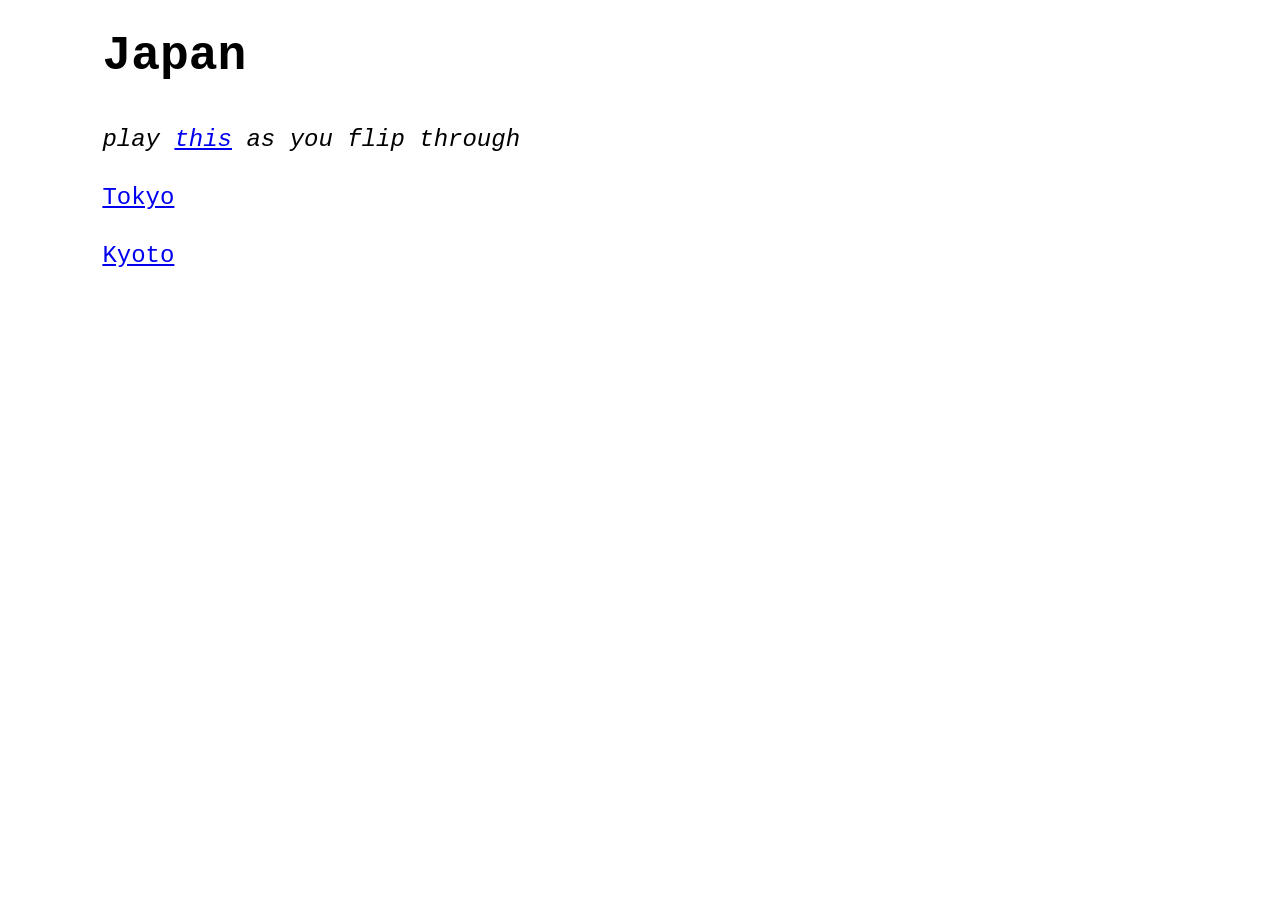
<file: japan.html>
<!doctype html>
<html lang="en">
  <head>
    <meta charset="utf-8">
    <meta name="viewport" content="width=device-width, initial-scale=1">
    <title>Japan</title>
    <link rel="stylesheet" href="styles.css">
  </head>
  <body>
    <h1>Japan</h1>

    <p>
      <em>play <a href="https://open.spotify.com/track/14diZ0c5gVY3RVIVn4yh4A?si=d2992cd0bff64a2e" target="_blank" rel="noreferrer">this</a> as you flip through</em>
    </p>

    <p><a href="tokyo.html">Tokyo</a></p>
    <p><a href="kyoto.html">Kyoto</a></p>
  </body>
</html>
</file>
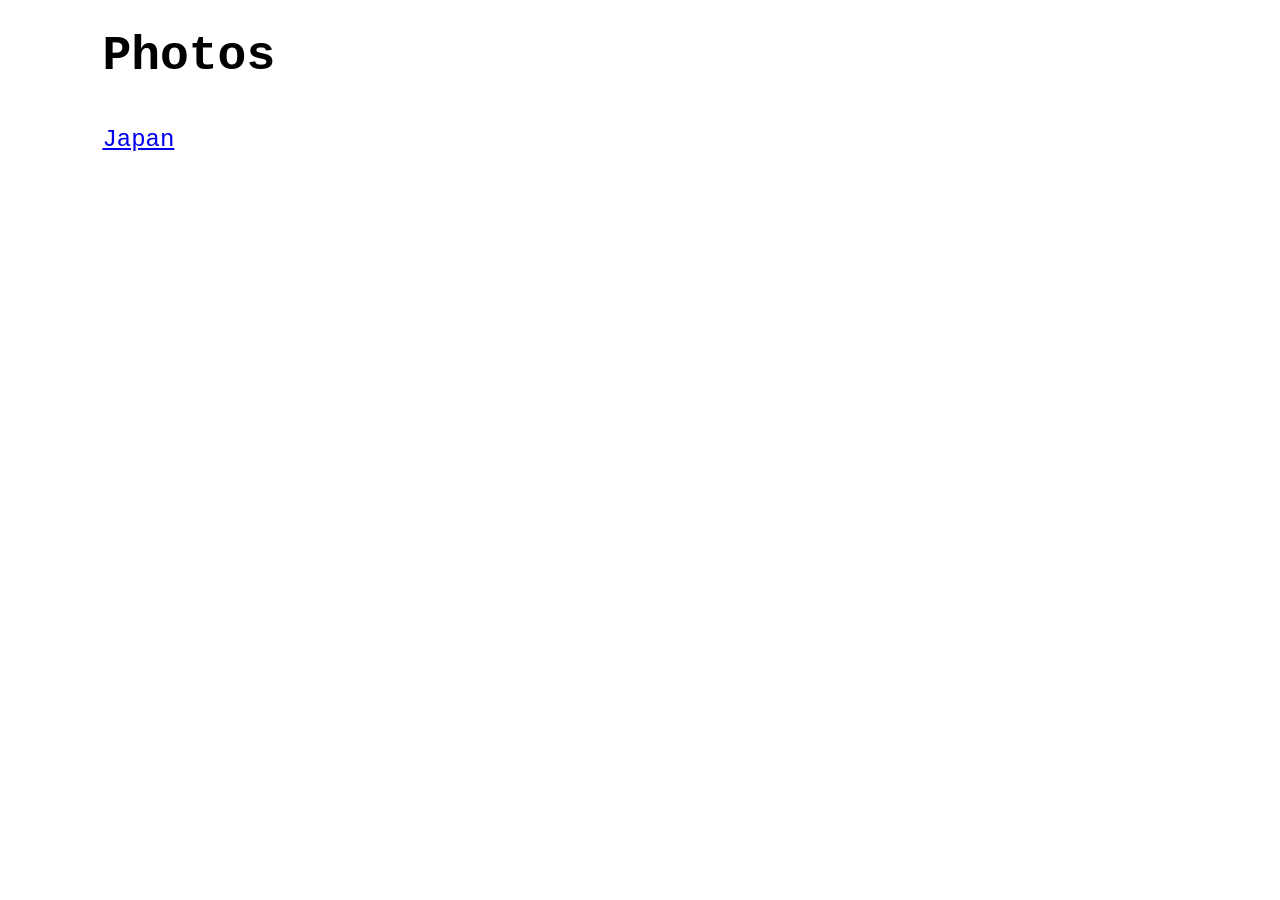
<file: photos.html>
<!doctype html>
<html lang="en">
  <head>
    <meta charset="utf-8">
    <meta name="viewport" content="width=device-width, initial-scale=1">
    <title>Photos</title>
    <link rel="stylesheet" href="styles.css">
  </head>
  <body>
    <h1>Photos</h1>

    <p><a href="japan.html">Japan</a></p>
  </body>
</html>
</file>
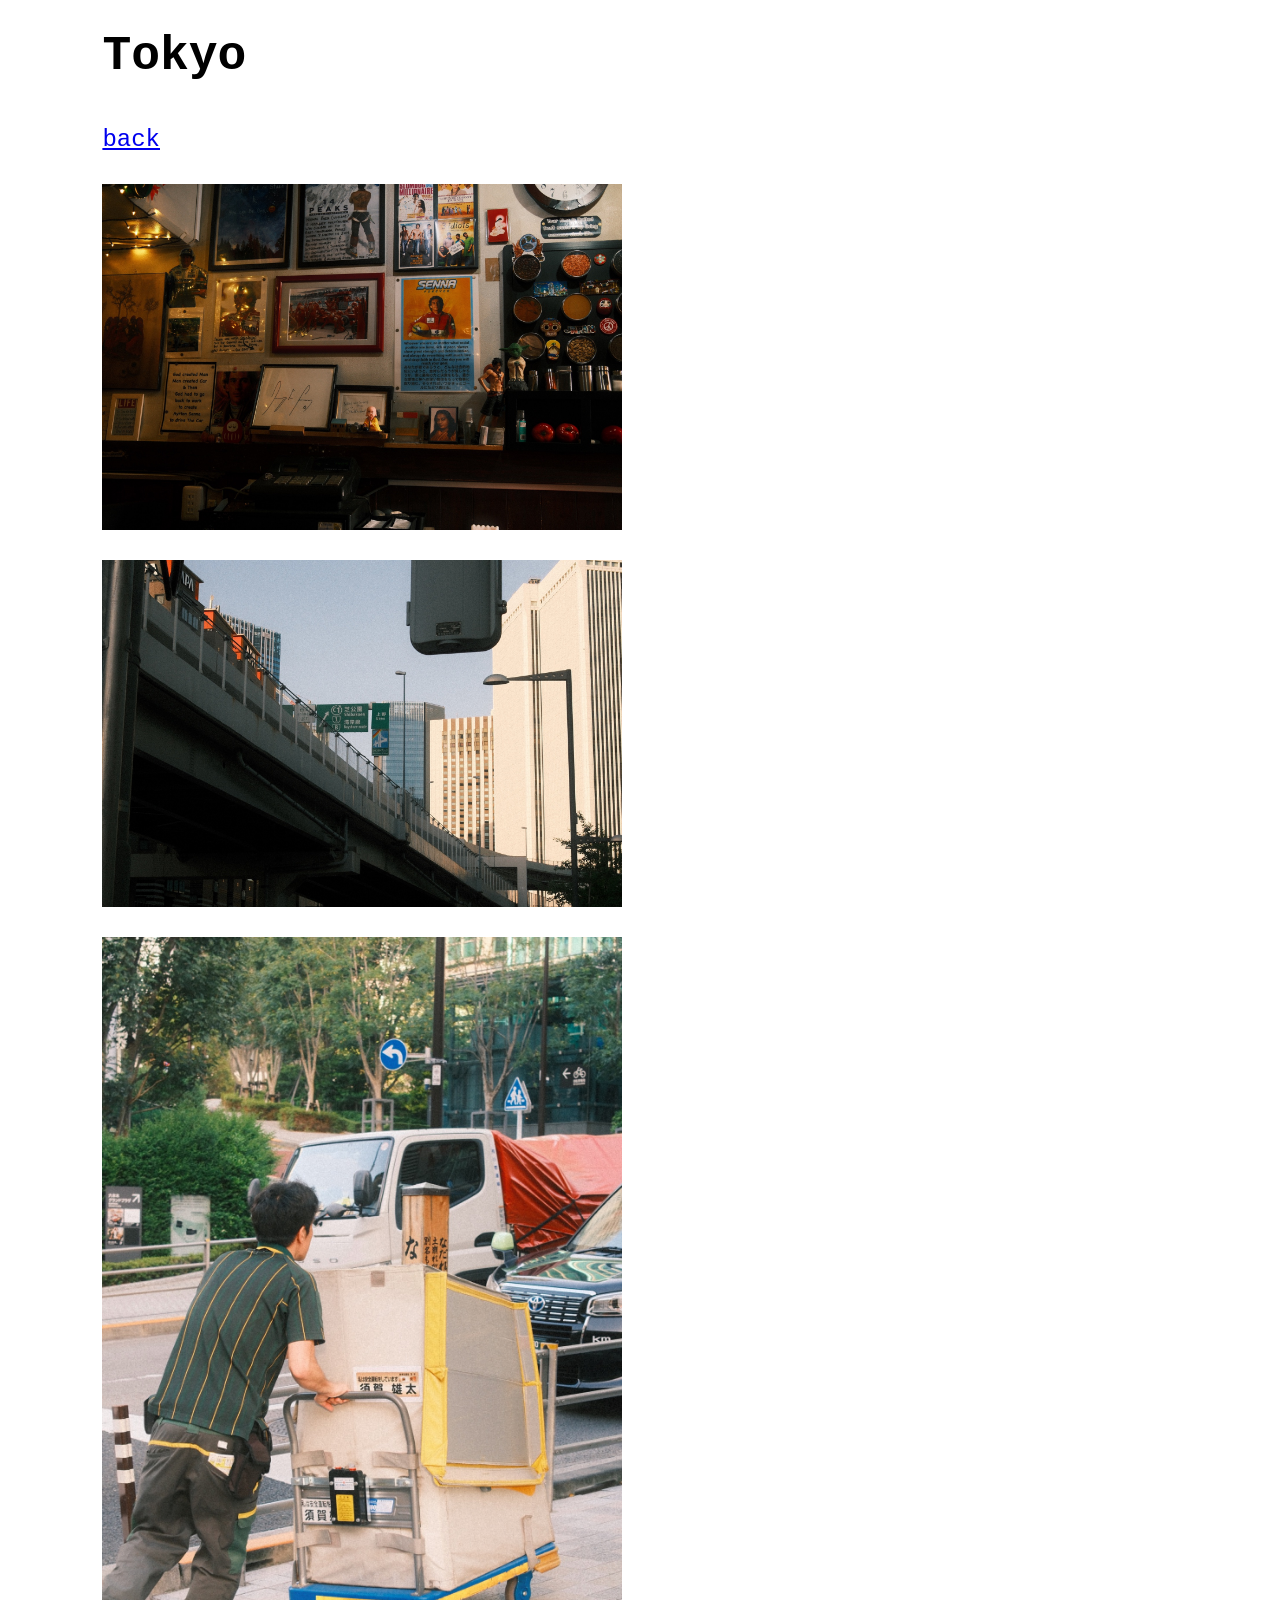
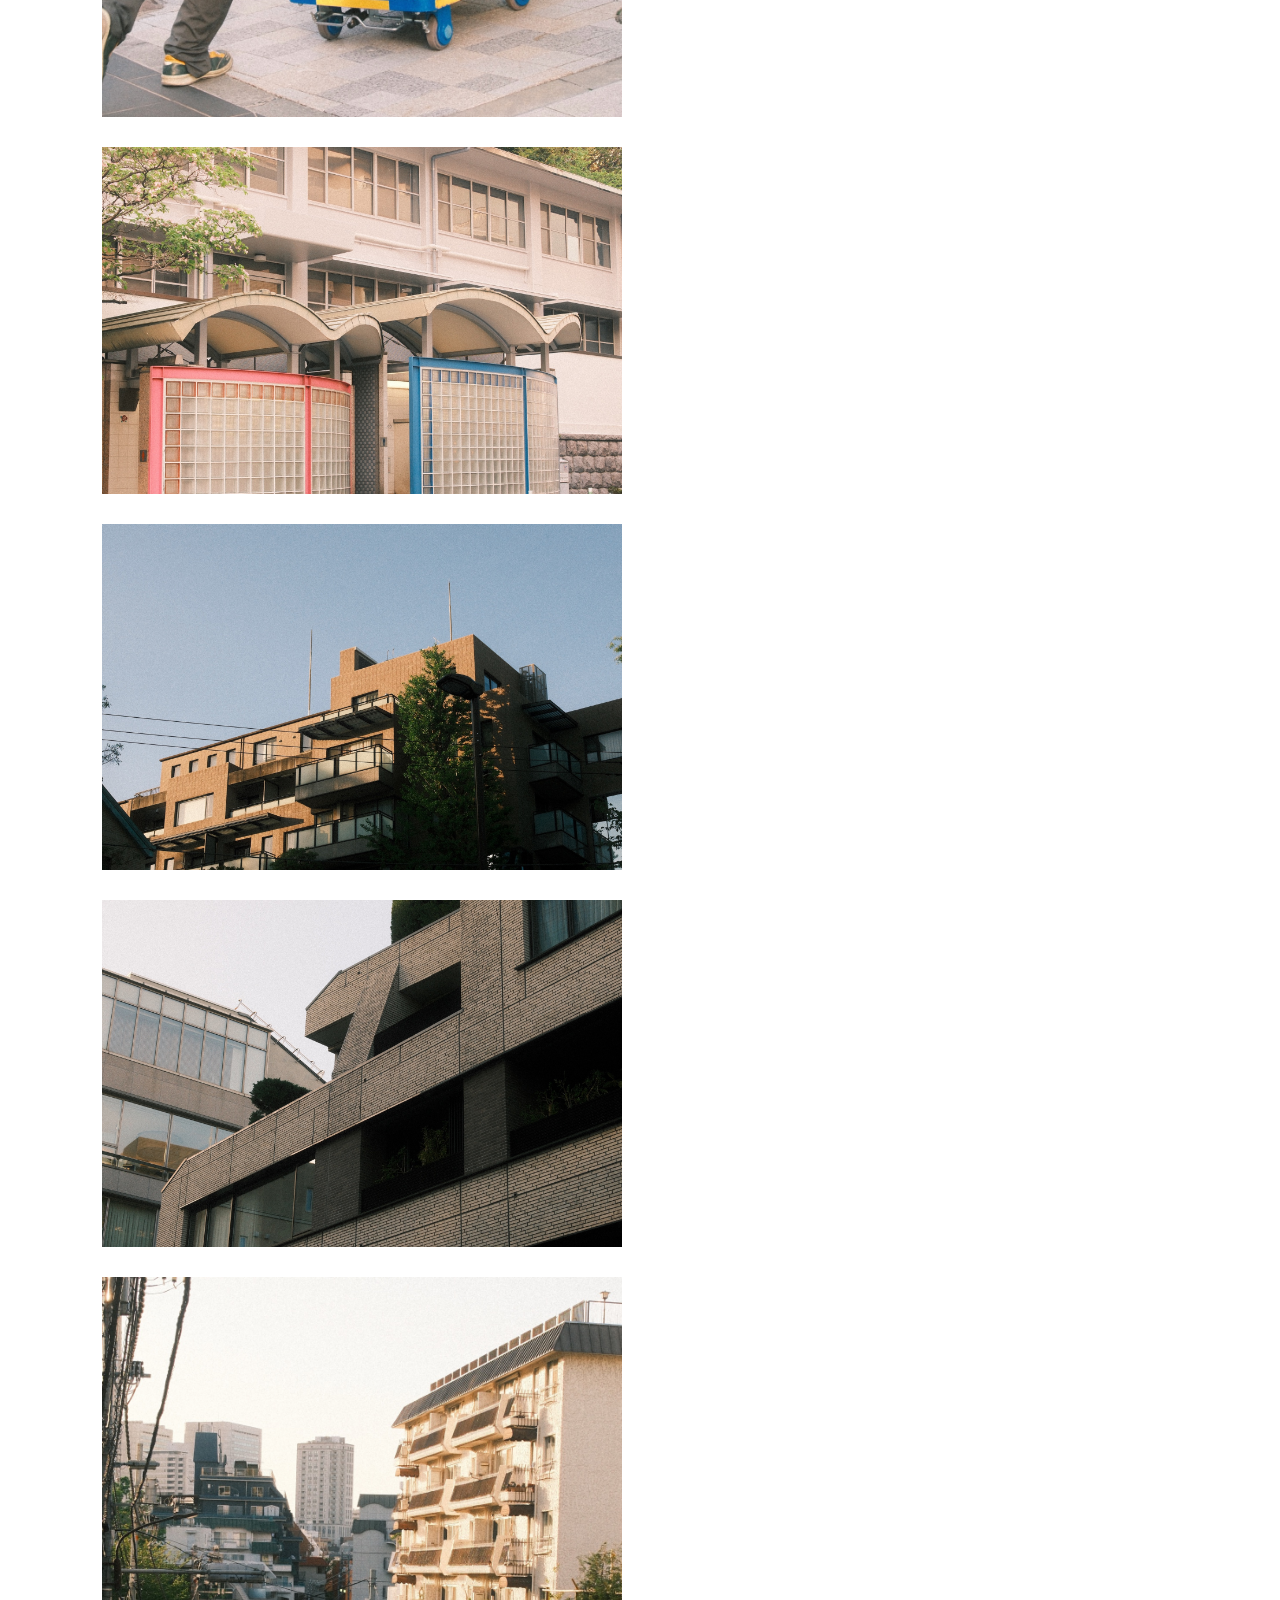
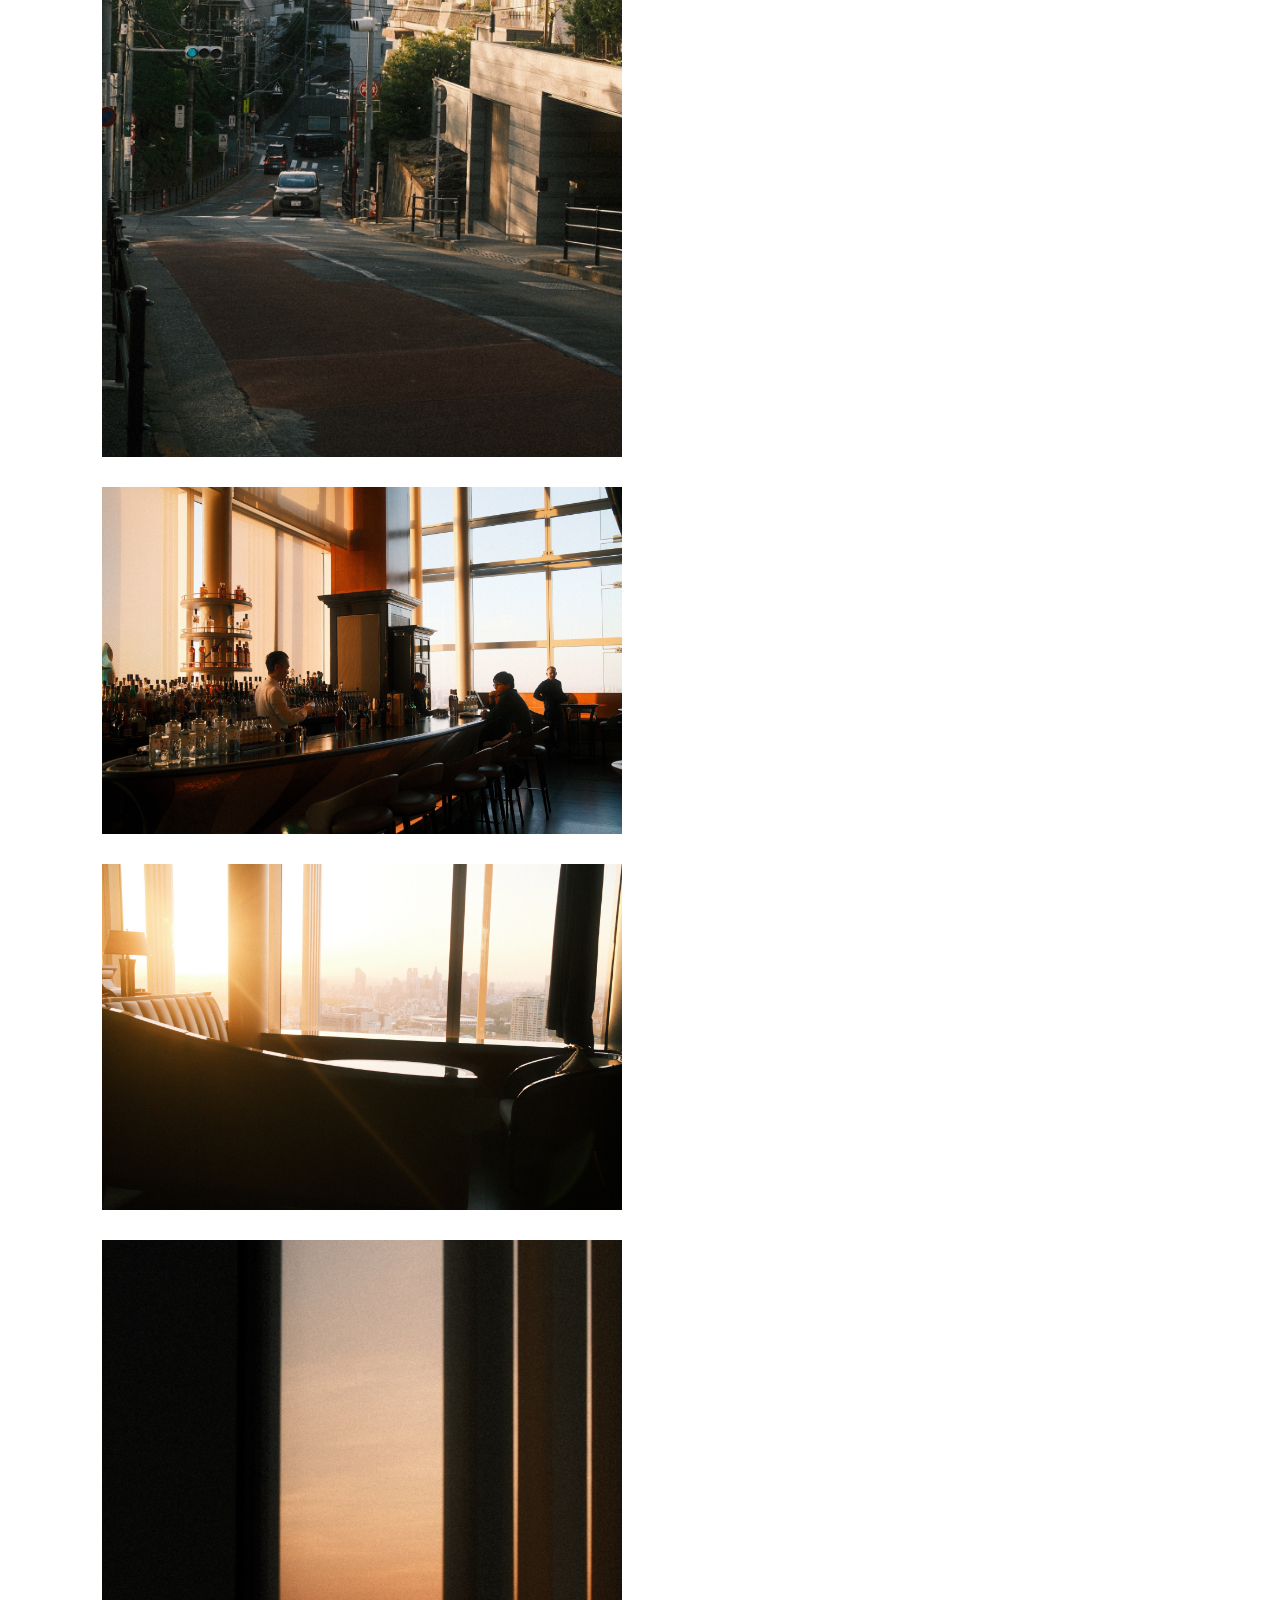
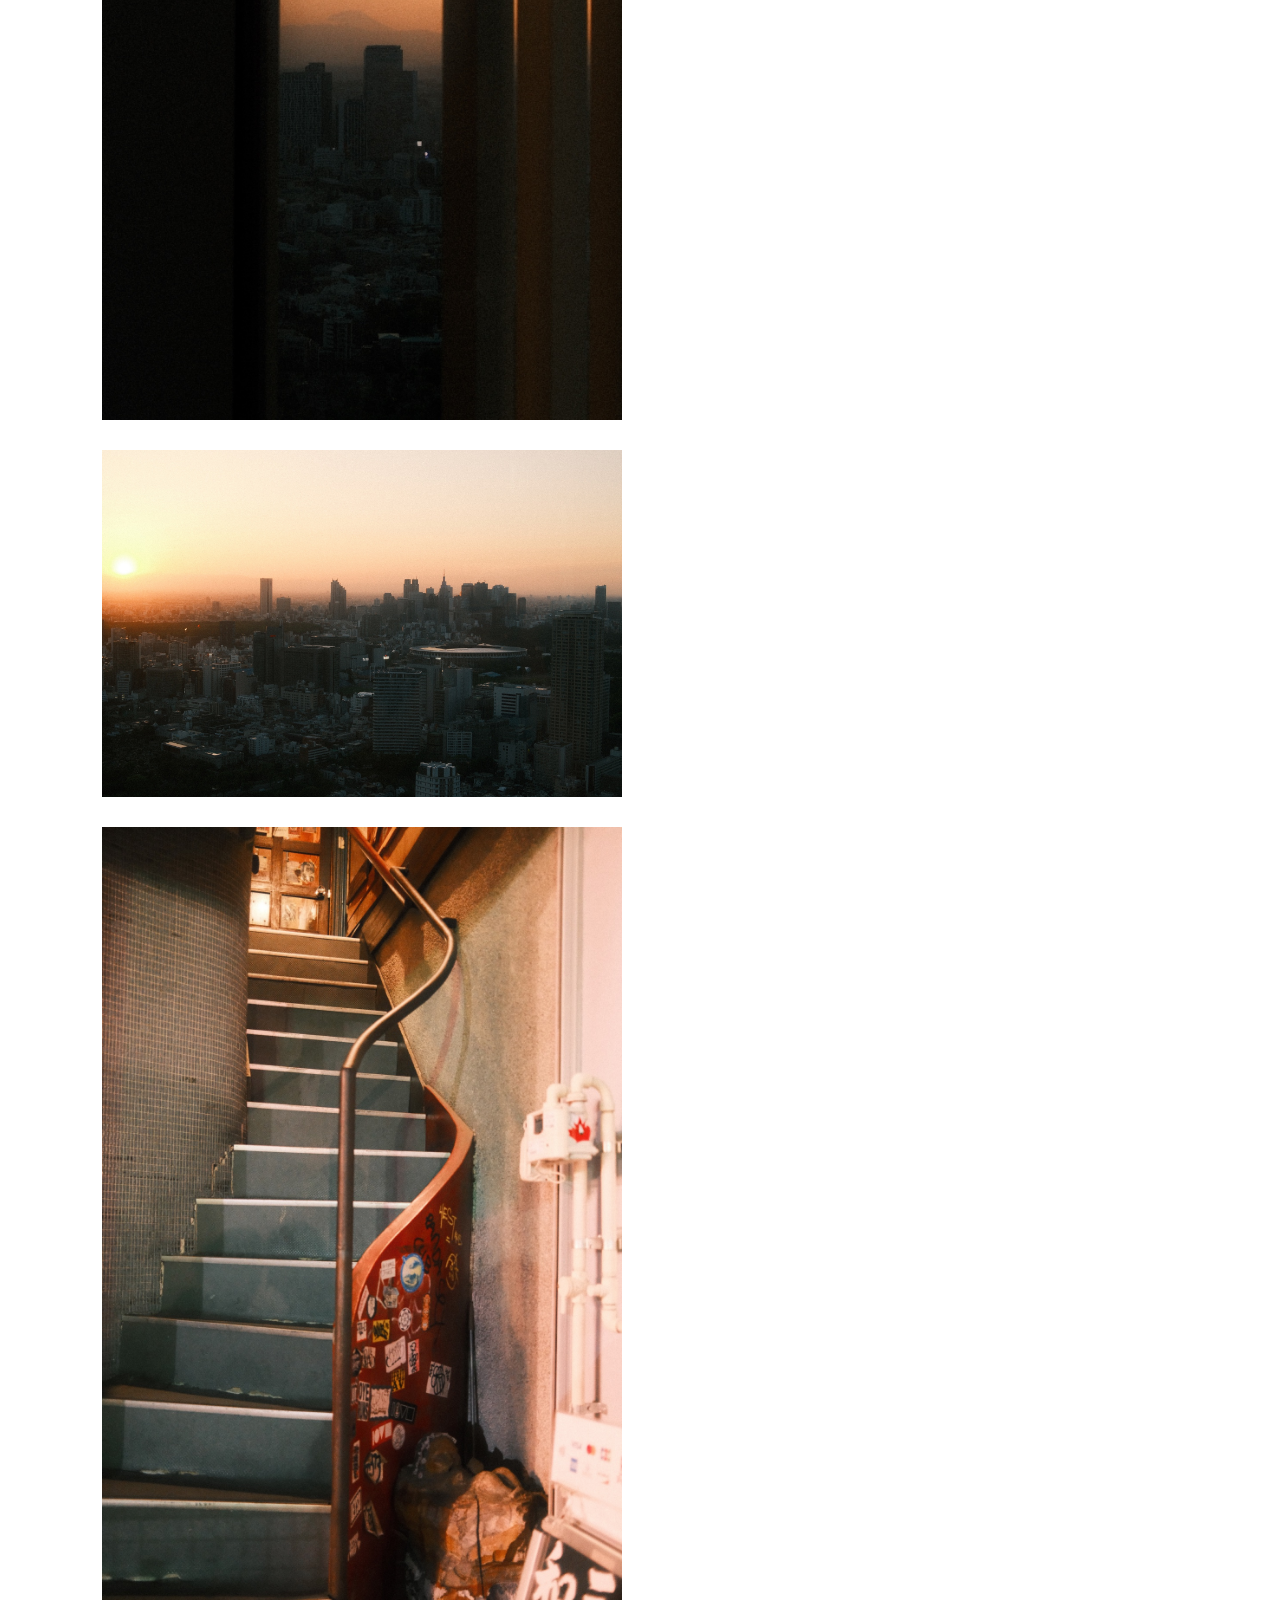
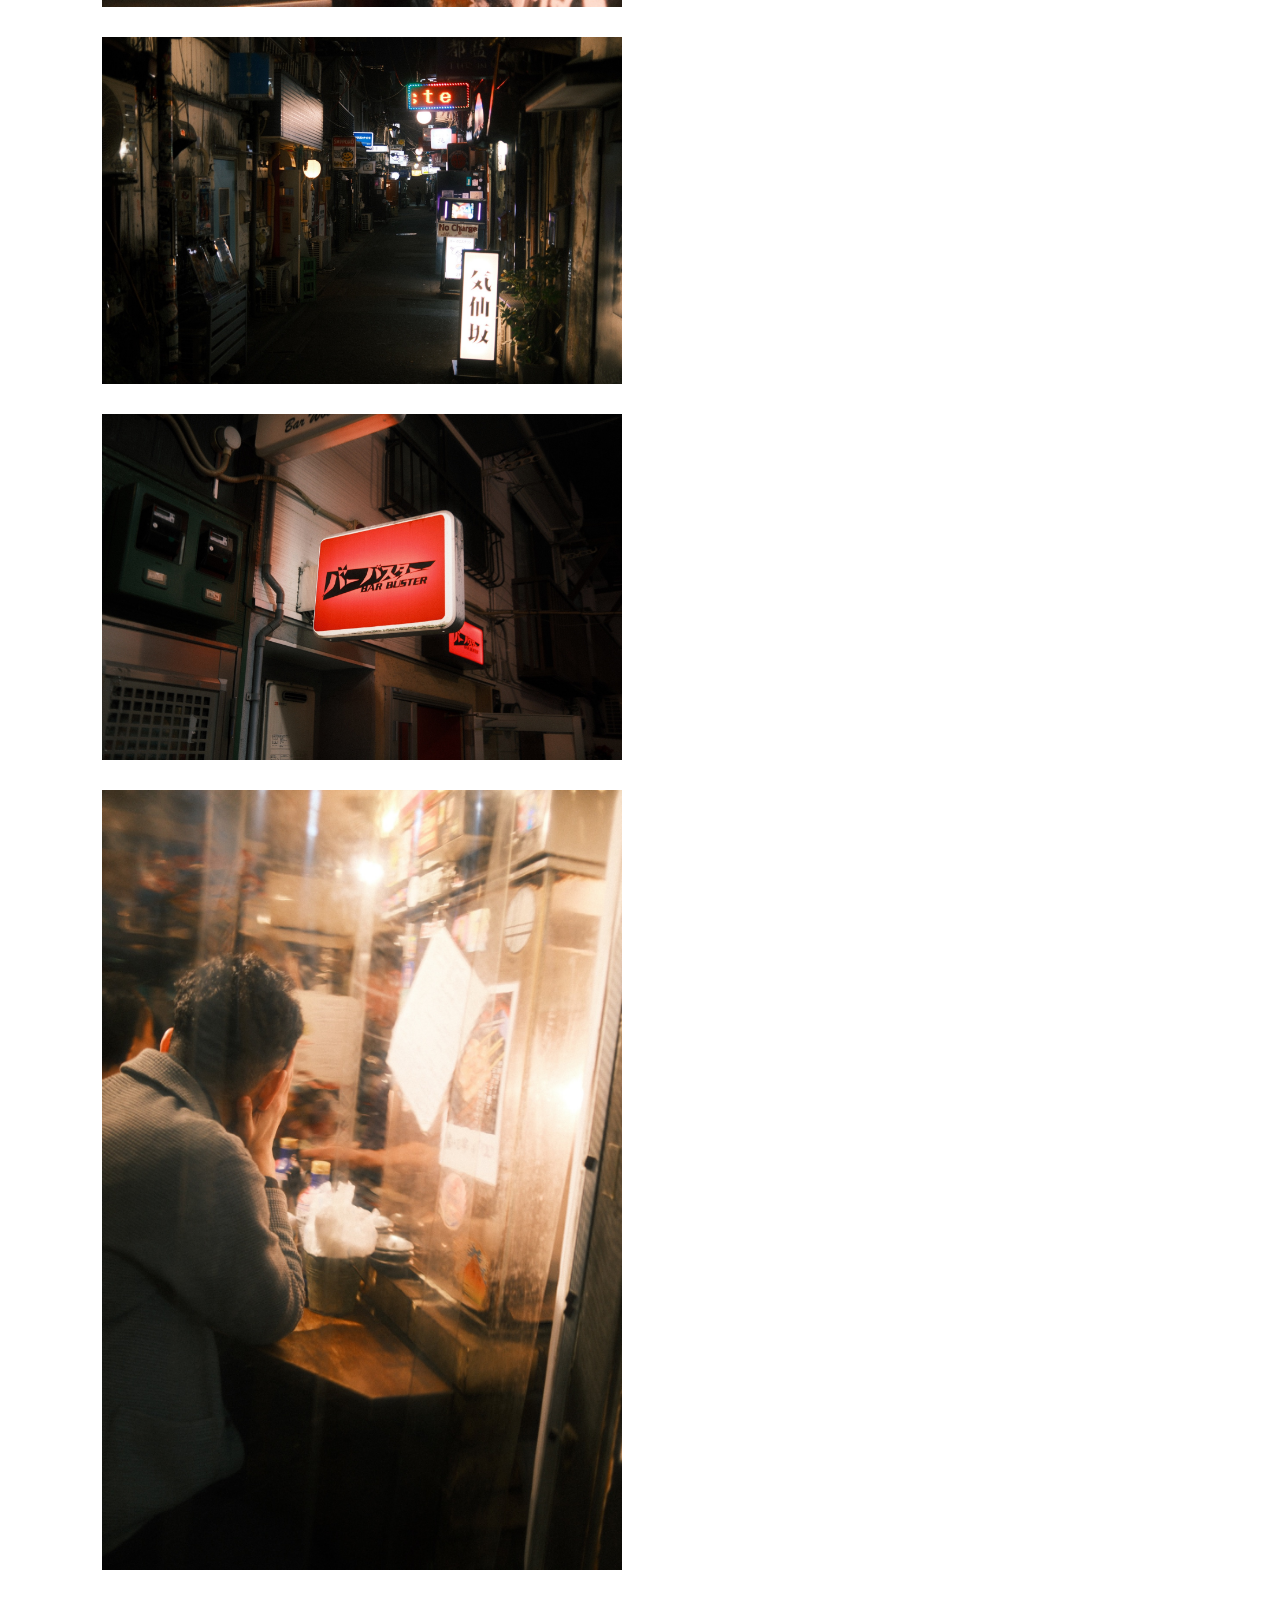
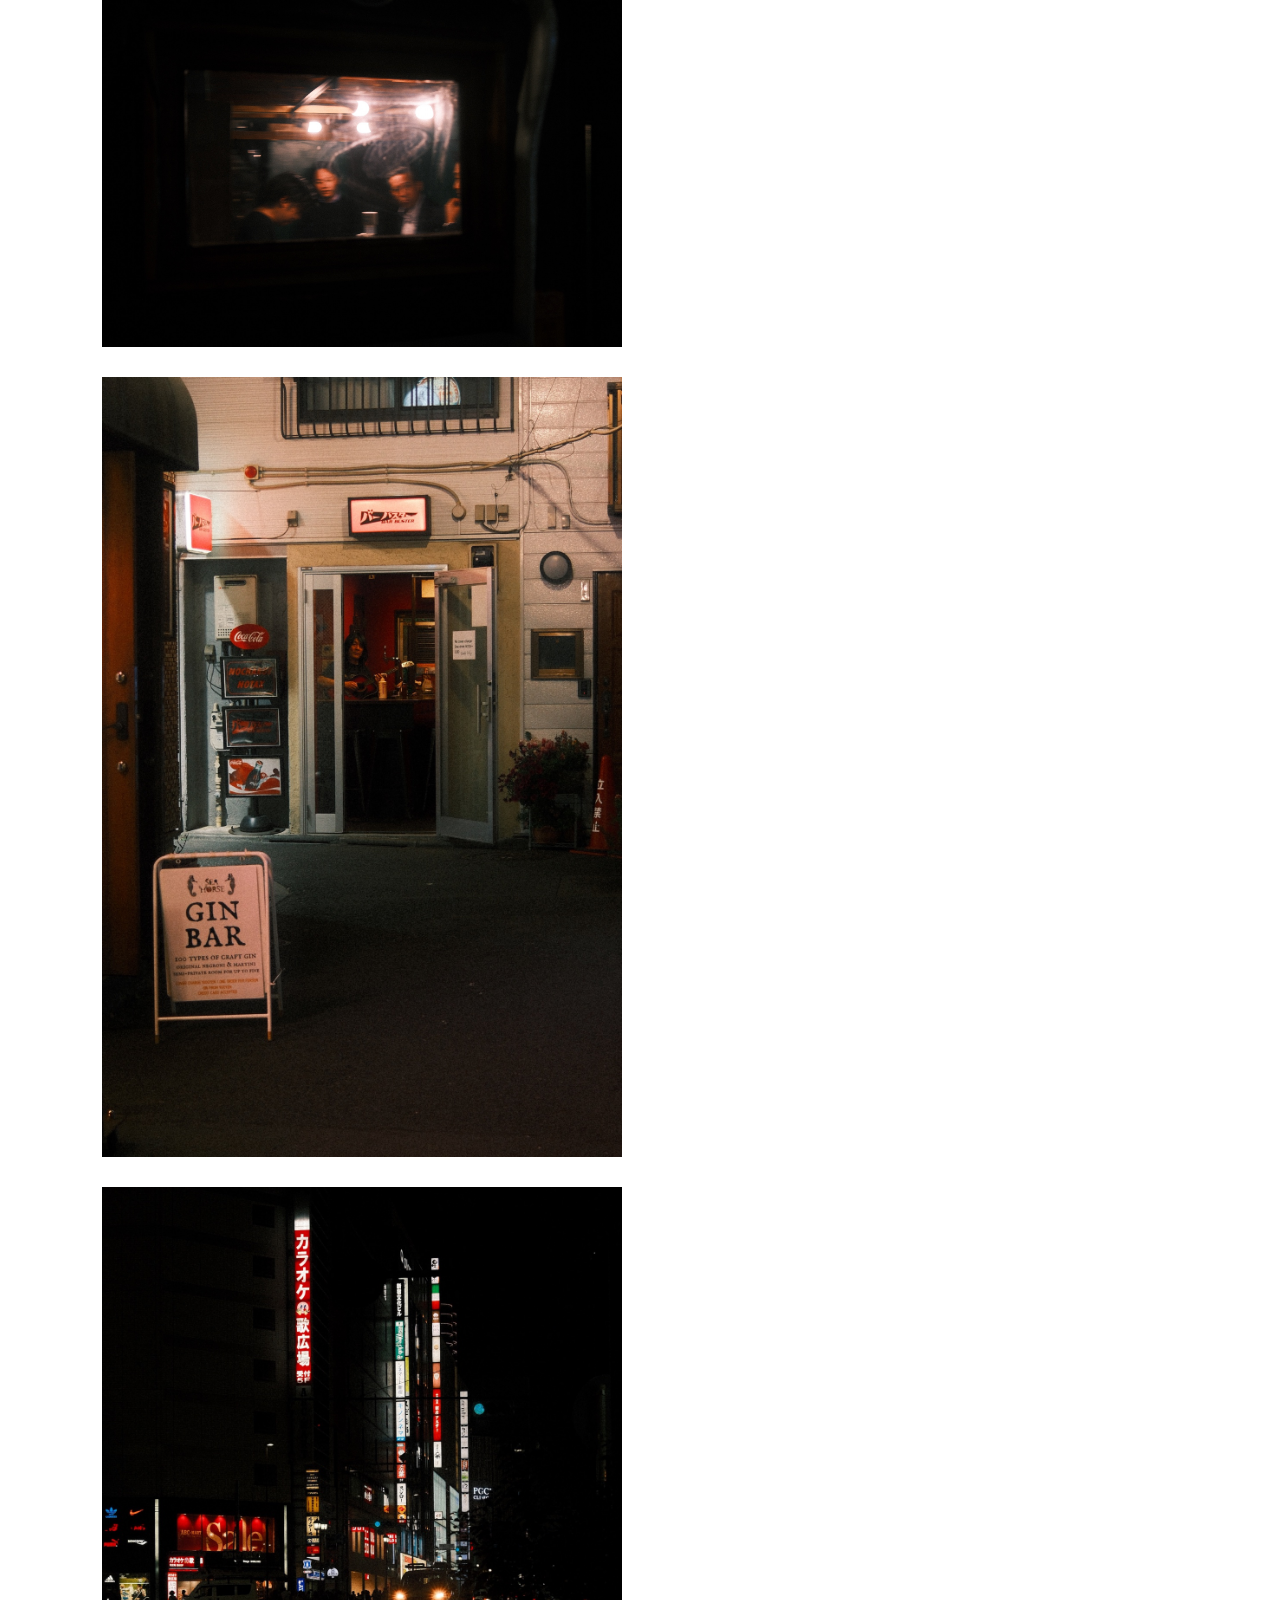
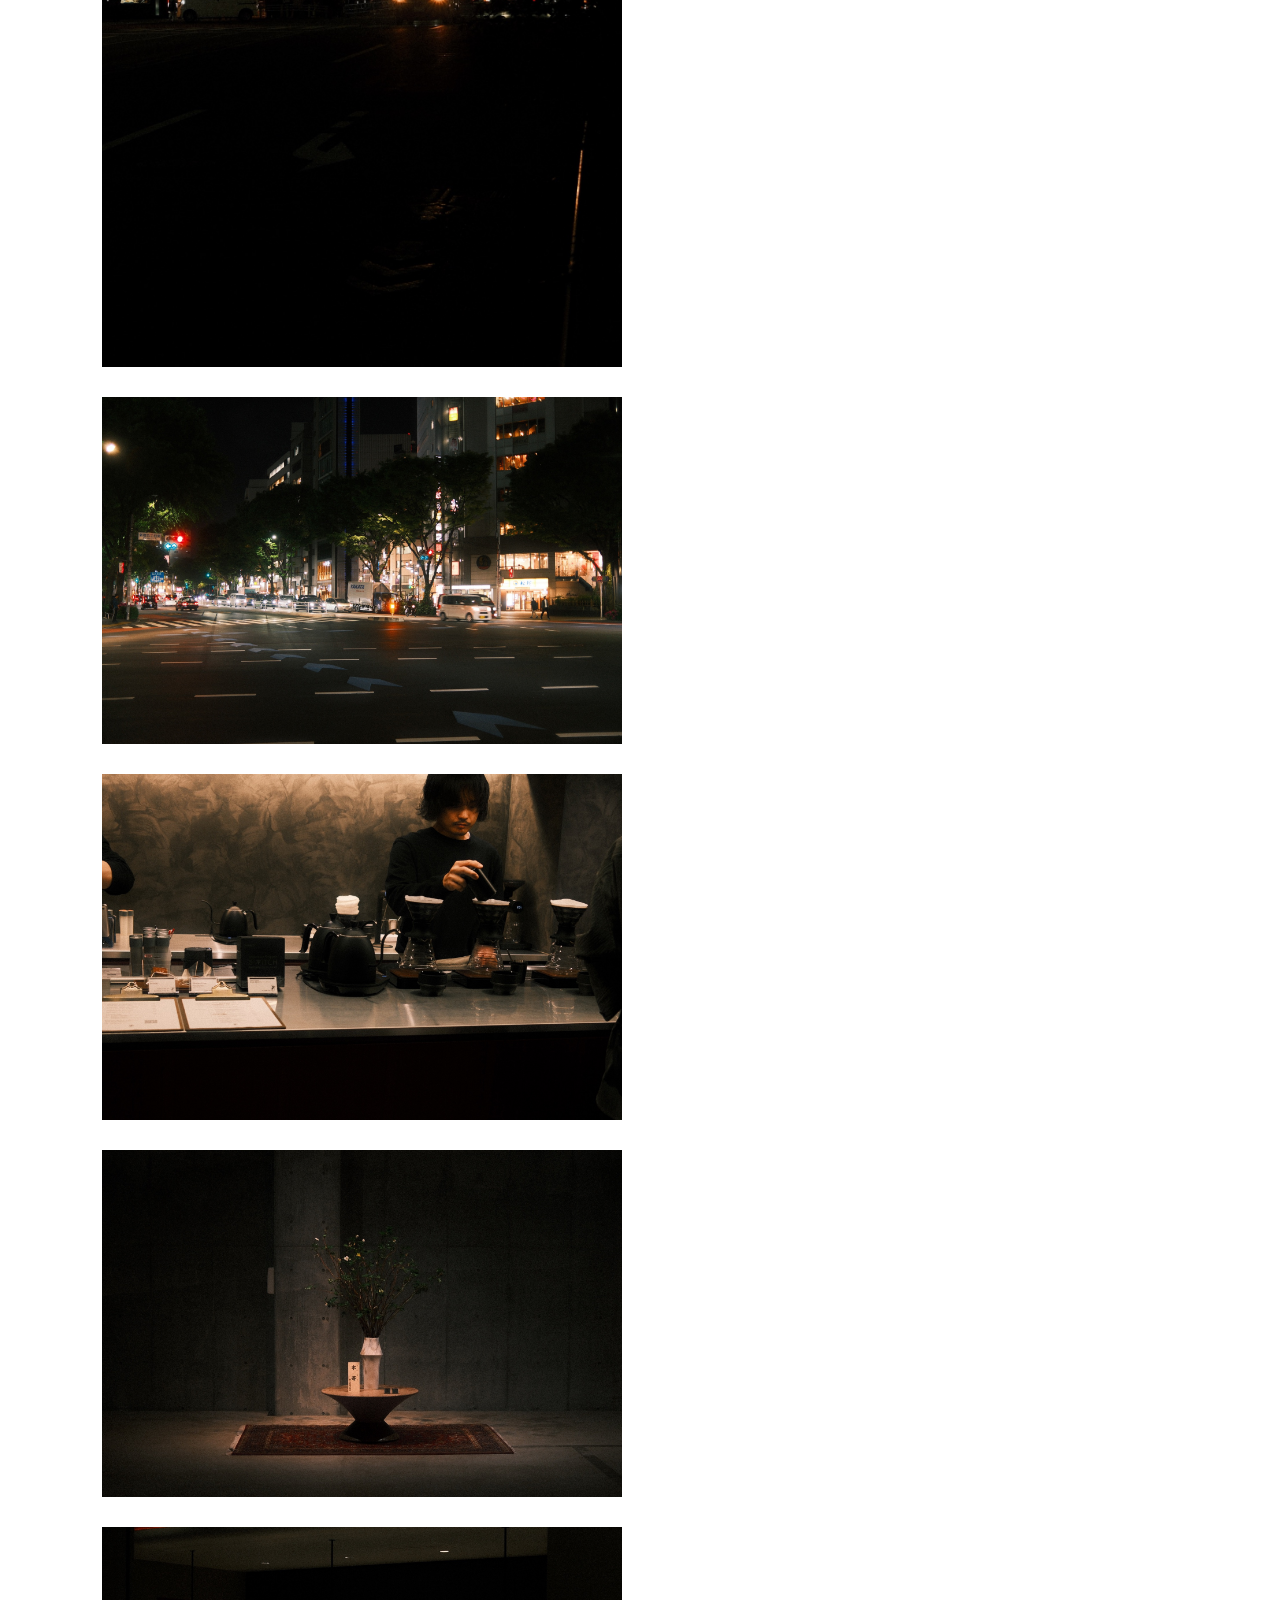
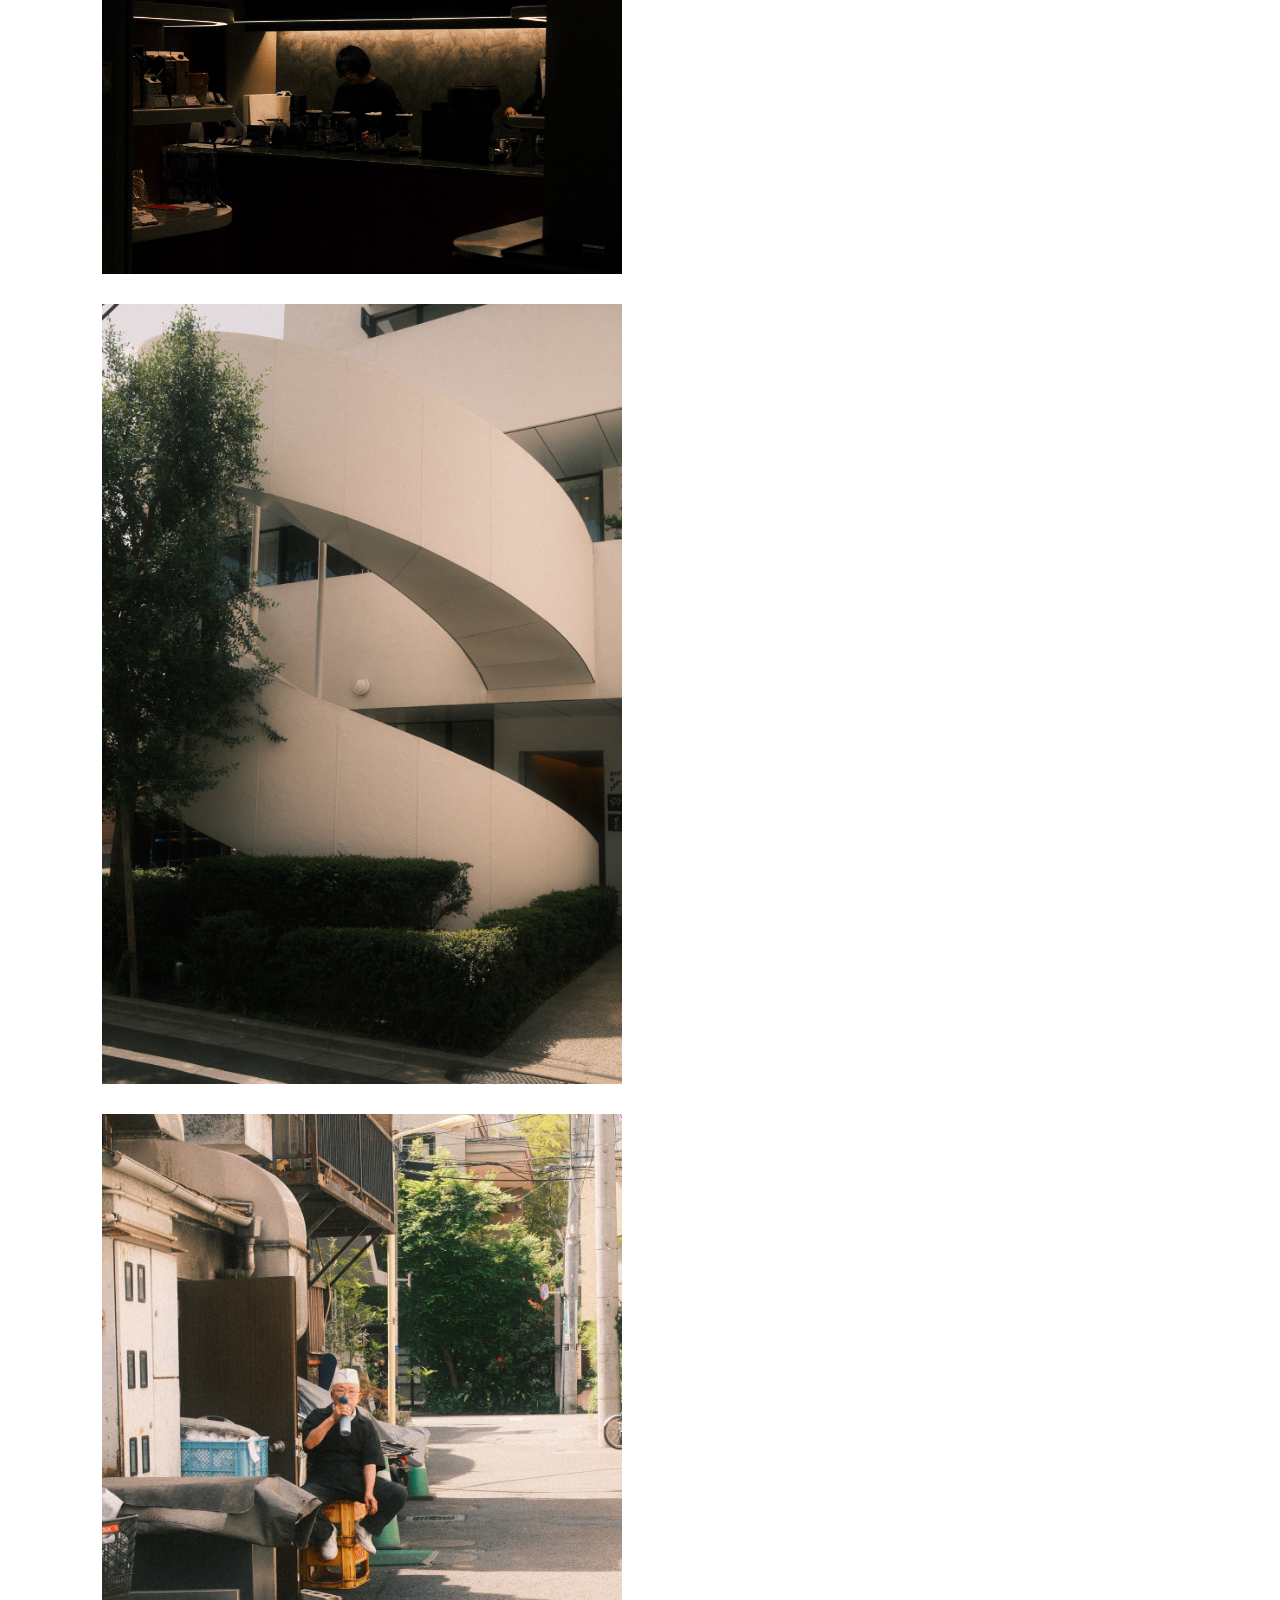
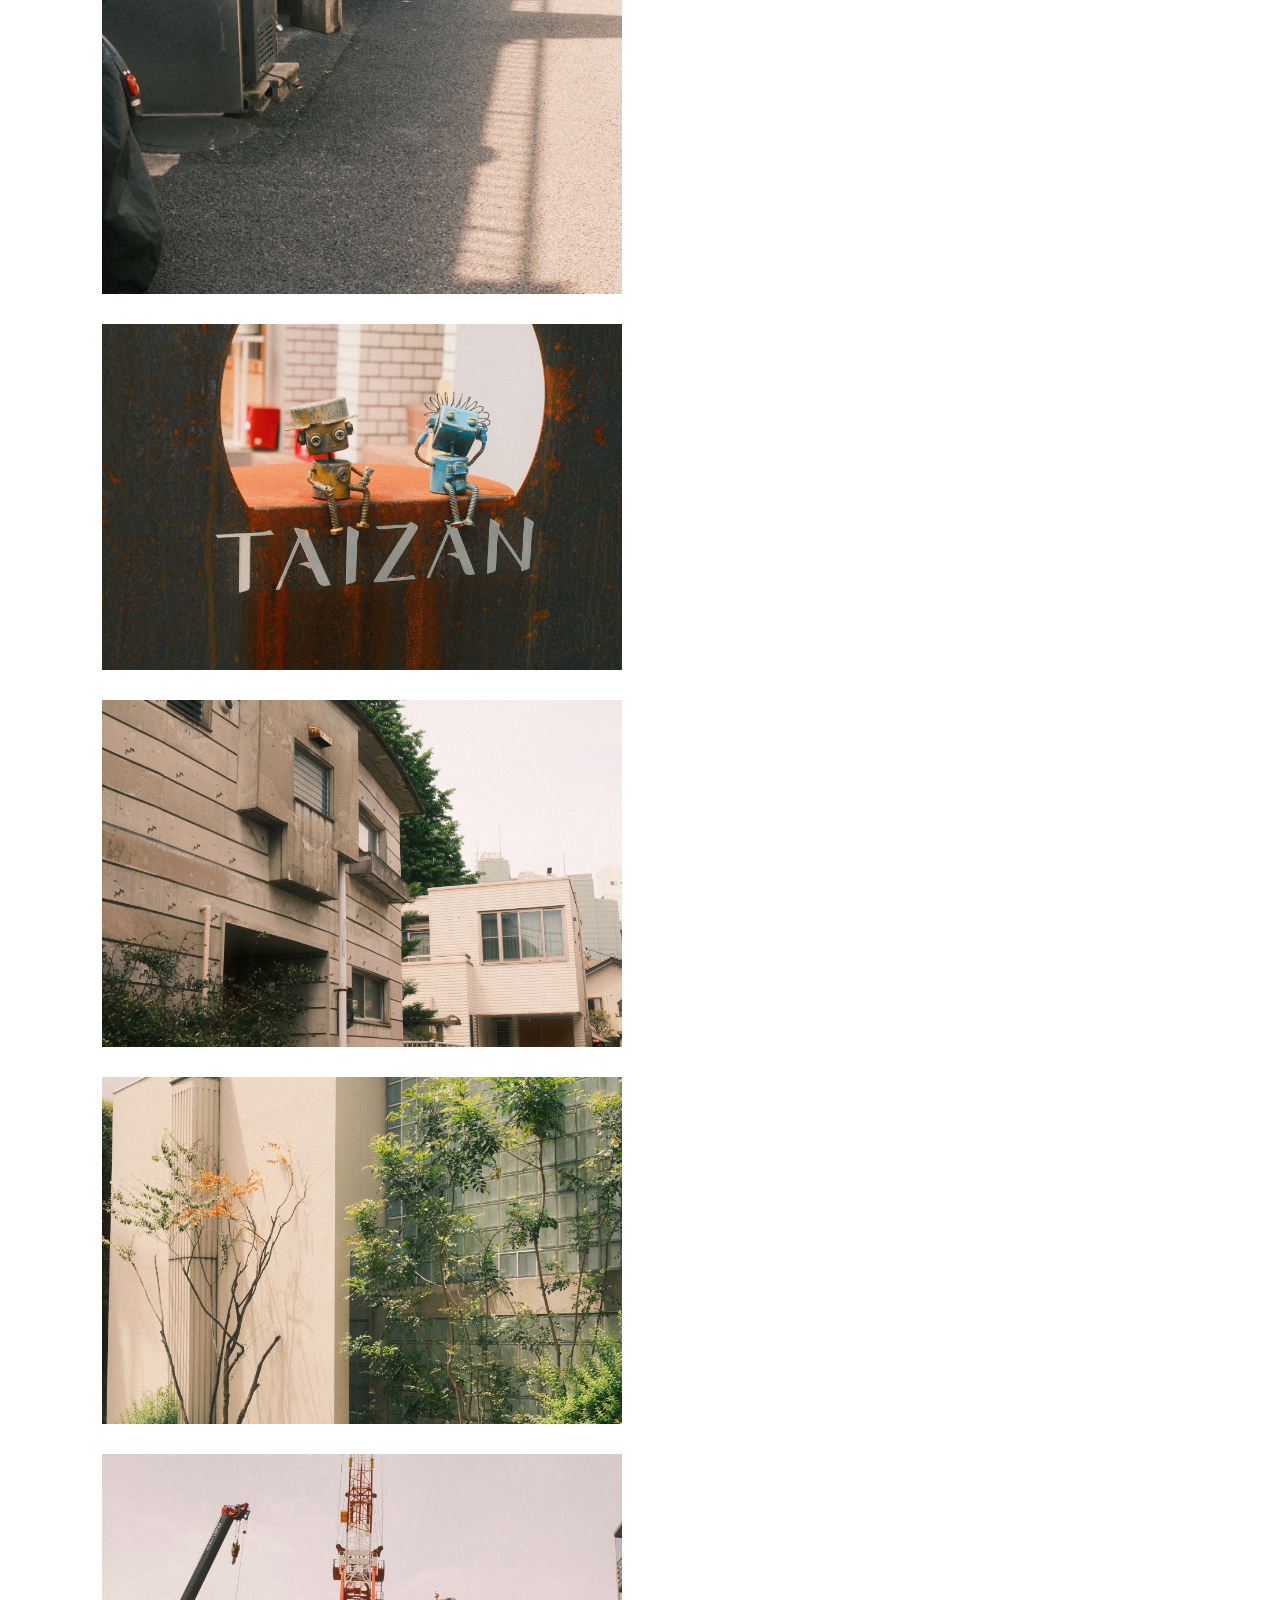
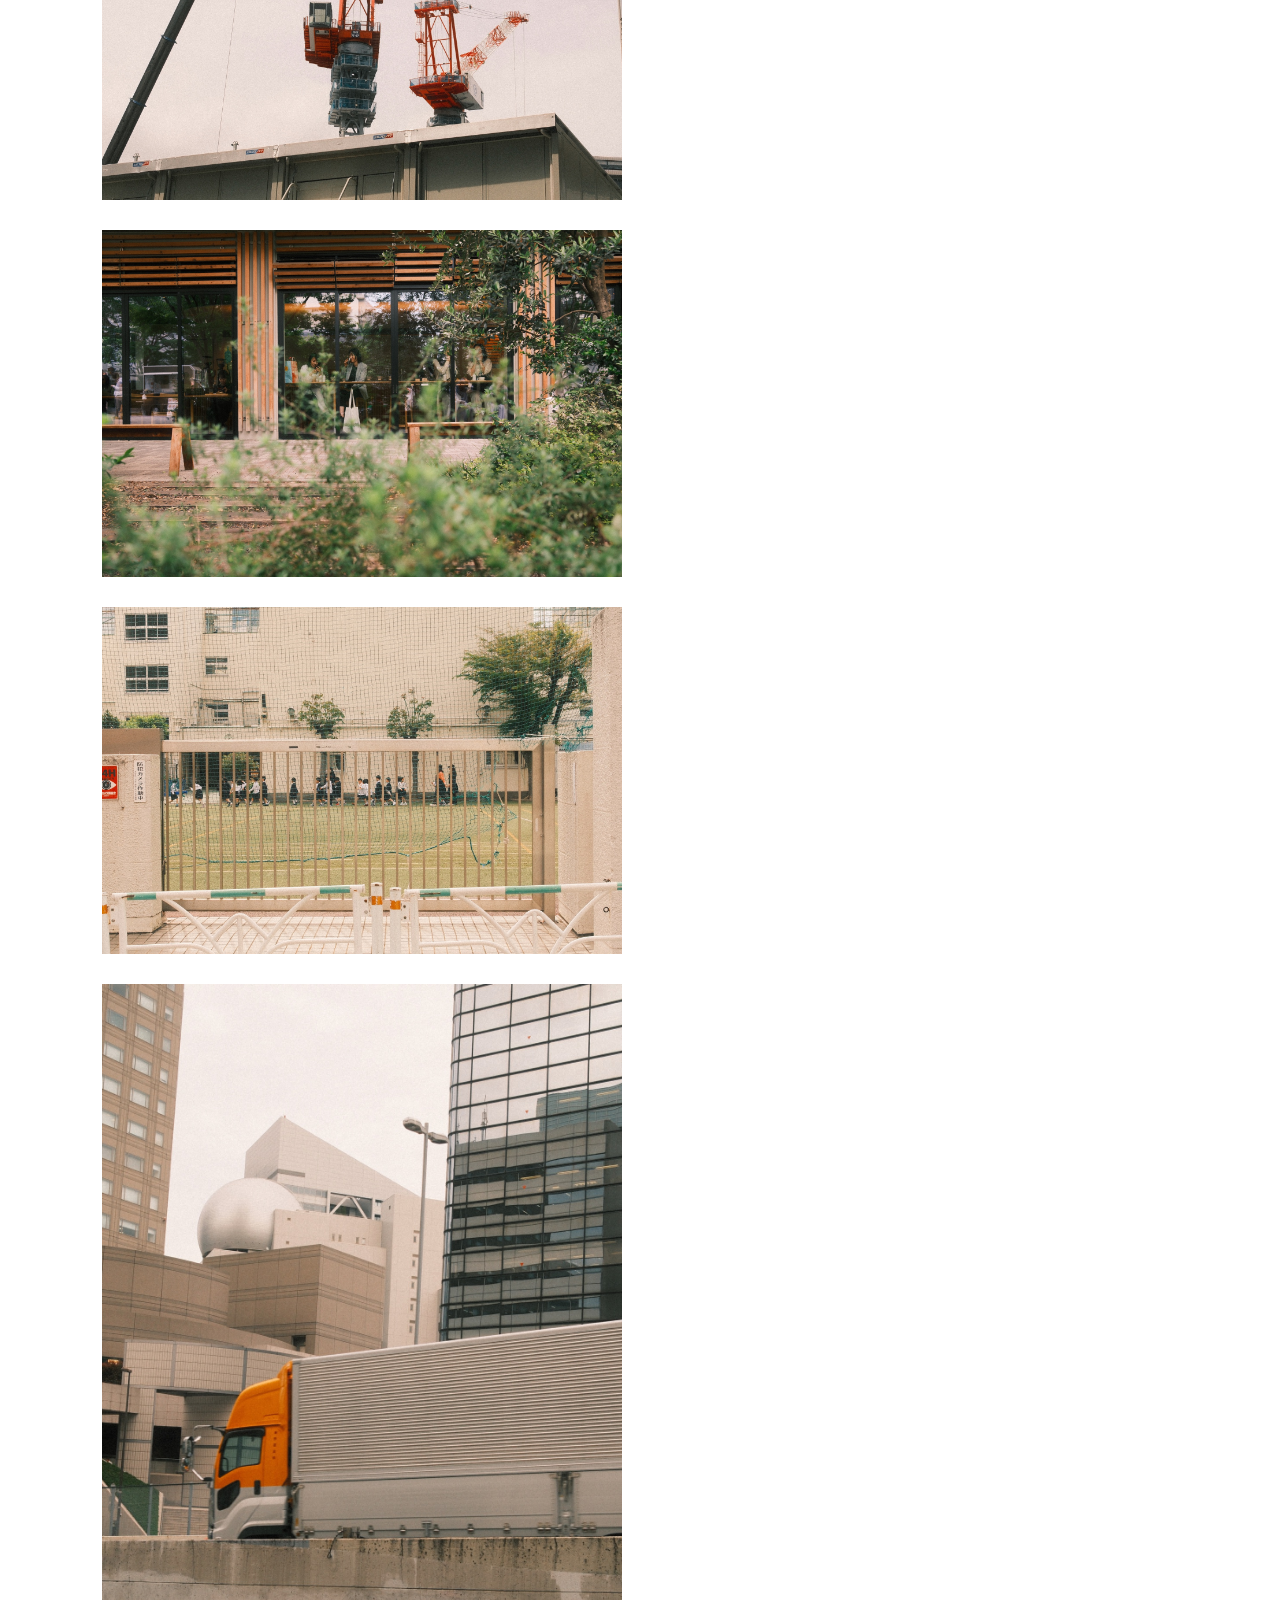
<file: tokyo.html>
<!doctype html>
<html lang="en">
  <head>
    <meta charset="utf-8">
    <meta name="viewport" content="width=device-width, initial-scale=1">
    <title>Tokyo</title>
    <link rel="stylesheet" href="styles.css">
  </head>
  <body>
    <h1>Tokyo</h1>

    <p><a href="japan.html">back</a></p>

    <div id="tokyo-photo-list" class="photo-roll"></div>

    <script src="photos.js"></script>
    <script src="site.js"></script>
  </body>
</html>
</file>
<file: styles.css>
html {
  background: white;
}

body {
  margin: 32px 8%;
  color: black;
  background: white;
  font-family: "Courier New", Courier, monospace;
  font-size: 24px;
  line-height: 1.16;
}

h1 {
  margin: 0 0 46px;
  font-size: 48px;
  line-height: 1;
}

p {
  margin: 0 0 30px;
}

a {
  color: #0000ee;
  text-decoration: underline;
}

a:visited {
  color: #551a8b;
}

a:active {
  color: #ff0000;
}

dl {
  margin: 32px 0;
}

dt {
  margin-top: 6px;
}

dd {
  margin-left: 80px;
}

img {
  display: block;
  max-width: 520px;
  width: 100%;
  height: auto;
  margin: 0 0 30px;
}

button {
  padding: 0;
  border: 0;
  color: #0000ee;
  background: transparent;
  font: inherit;
  text-decoration: underline;
  cursor: pointer;
}

body.is-viewing-photo {
  overflow: hidden;
}

.photo-roll img {
  cursor: pointer;
}

.photo-viewer {
  position: fixed;
  inset: 0;
  z-index: 1;
  box-sizing: border-box;
  overflow: auto;
  padding: 32px 8%;
  background: white;
  overscroll-behavior: contain;
  touch-action: auto;
}

.photo-viewer[hidden] {
  display: none;
}

.photo-viewer-controls {
  position: sticky;
  top: 0;
  margin-bottom: 24px;
  background: white;
}

.photo-viewer-image {
  max-width: none;
  width: auto;
  max-height: calc(100vh - 130px);
  margin: 0 auto 30px 0;
  transform-origin: left top;
  touch-action: auto;
}

small {
  font-size: 70%;
}

@media (max-width: 620px) {
  body {
    margin: 18px 14px;
    font-size: 20px;
  }

  h1 {
    margin-bottom: 32px;
    font-size: 38px;
  }

  p {
    margin-bottom: 24px;
  }

  dd {
    margin-left: 34px;
  }

  .photo-viewer {
    padding: 18px 14px;
  }

  .photo-viewer-image {
    max-width: 100%;
    max-height: none;
  }
}
</file>
